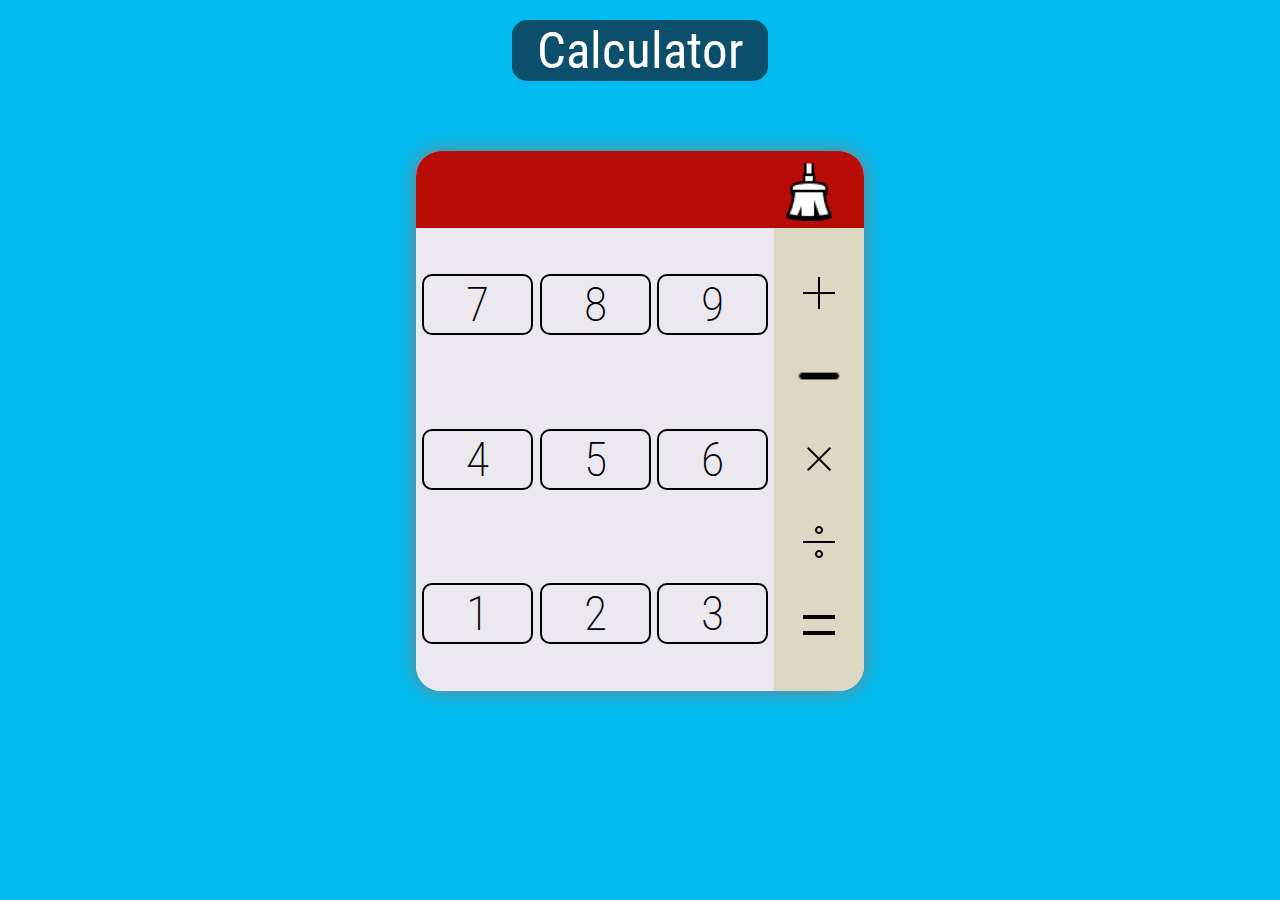
<file: Calculator/index.html>
<!DOCTYPE html>
<html lang="en">

<head>
    <meta charset="UTF-8">
    <meta name="viewport" content="width=device-width, initial-scale=1.0">
    <title>Calculator</title>
    <link rel="stylesheet" href="style.css">
</head>

<body>
    <div class="main-heading">
        <div class="heading-text">
            Calculator
        </div>
    </div>
    <div class="main-body">
        <div class="display">
            <div class="result">
            </div>
            <img src="Assets/icons8-clear-48.png" id="clear" class="pointer">
        </div>
        <div class="inputs">
            <div class="input-panel">
                <span class="number pointer">7</span>
                <span class="number pointer">8</span>
                <span class="number pointer">9</span>
                <span class="number pointer">4</span>
                <span class="number pointer">5</span>
                <span class="number pointer">6</span>
                <span class="number pointer">1</span>
                <span class="number pointer">2</span>
                <span class="number pointer">3</span>
            </div>
            <span class="symbols">
                <button value="+"><img src="Assets/icons8-addition-50.png" class="img-utility pointer"></button>
                <button value="-"><img src="Assets/icons8-subtract-30.png" class="img-utility pointer" width="50"
                        height="50"></button>
                <button value="*"><img src="Assets/icons8-multiply-50.png" class="img-utility pointer"></button>
                <button value="/"><img src="Assets/icons8-divide-50.png" class="img-utility pointer"></button>
                <img src="Assets/icons8-equal-sign-50.png" class="img-utility pointer">
            </span>
        </div>
    </div>
    <script src="script.js"></script>
</body>

</html>
</file>
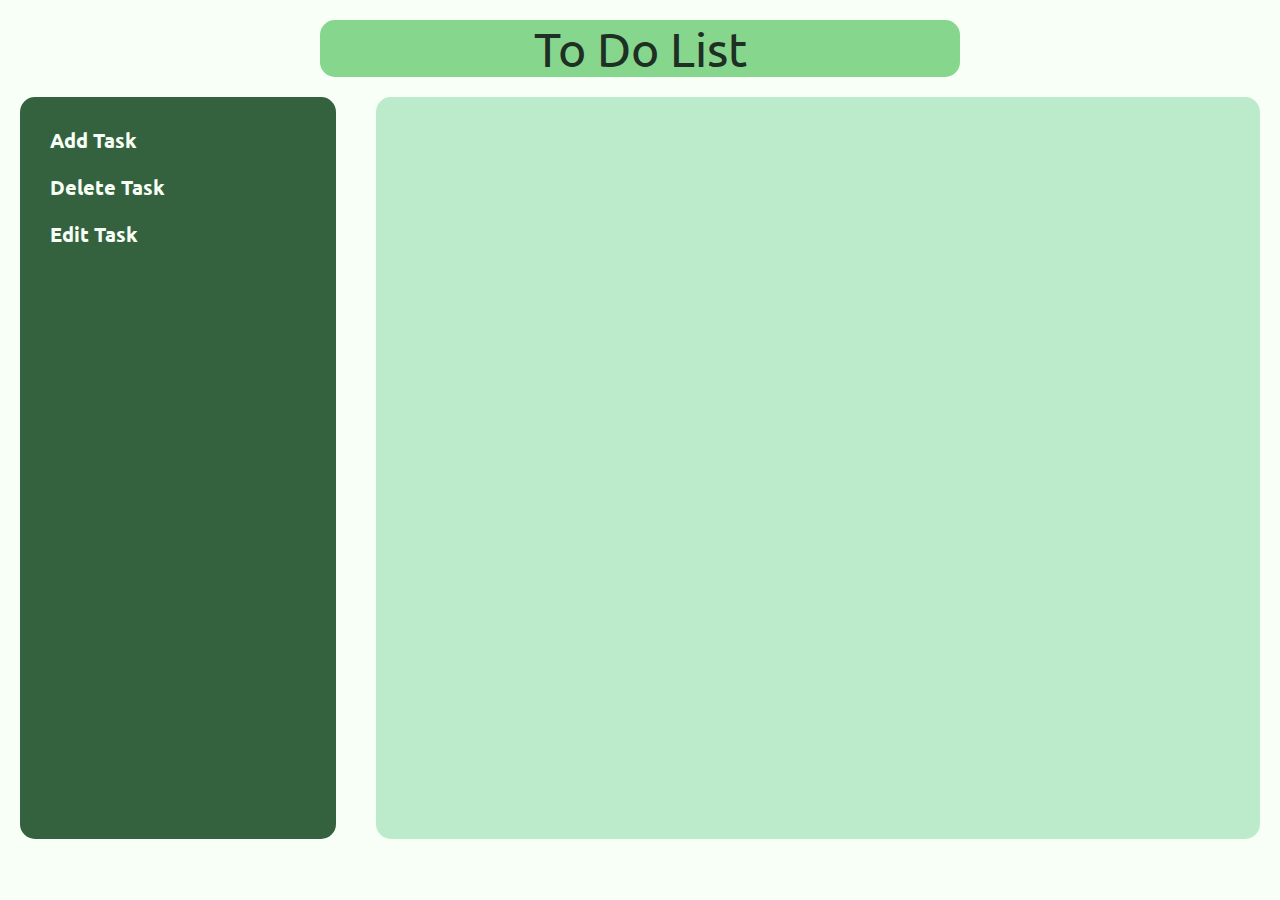
<file: To Do List/index.html>
<!DOCTYPE html>
<html lang="en">

<head>
    <meta charset="UTF-8">
    <meta name="viewport" content="width=device-width, initial-scale=1.0">
    <title>To Do List</title>
    <link rel="stylesheet" href="style.css">
</head>

<body>
    <!-- Heading of the page -->
    <div class="main-heading">
        <span class="heading-text">To Do List</span>
    </div>
    <!-- Main body of the page -->
    <div class="main-body">
        <!-- Left body of the page -->
        <div class="left-body">
            <div class="container">
                <span id="add" class="utility"><span class="hover">Add Task</span></span>
                <span id="delete" class="utility"><span class="hover">Delete Task</span></span>
                <span id="edit" class="utility"><span class="hover">Edit Task</span></span>
            </div>
        </div>
        <!-- Right body of the page -->
        <div class="right-body">
            <div class="lists">

            </div>
        </div>
    </div>
    <script src="script.js"></script>
</body>

</html>
</file>
<file: Calculator/style.css>
@import url('https://fonts.googleapis.com/css2?family=Roboto+Condensed:ital,wght@0,100..900;1,100..900&family=Ubuntu:ital,wght@0,300;0,400;0,500;0,700;1,300;1,400;1,500;1,700&display=swap');

* {
    margin: 0;
    padding: 0;
}

body {
    background-color: #01BAEF;
}

.main-heading {
    background-color: #0B4F6C;
    margin: 20px auto;
    text-align: center;
    text-align: center;
    border-radius: 15px;
    width: 20%;
}

.heading-text {
    font-family: "Roboto Condensed", serif;
    font-optical-sizing: auto;
    font-weight: 400;
    font-style: normal;
    color: white;
    font-size: 3.2em;
}

.main-body {
    width: 35vw;
    height: 60vh;
    background-color: #FBFBFF;
    margin: 70px auto;
    border-radius: 25px;
    box-shadow: 0px 0px 20px 0px grey;
    display: flex;
    flex-direction: column;
}

.display {
    width: 100%;
    background-color: #B80C09;
    border-top-left-radius: 25px;
    border-top-right-radius: 25px;
    display: flex;
    justify-content: space-between;
}

.result {
    font-family: "Roboto Condensed", serif;
    font-optical-sizing: auto;
    font-weight: 800;
    font-style: normal;
    padding-left: 25px;
    font-size: 4em;
    color: white;
    height: 76.8px;
}

#clear {
    margin-right: 25px;
    margin-top: 10px;
    border-radius: 7.5px;
    width: 60px;
    height: 60px;
}

#clear:hover {
    background-color: #8f0a07;
}

.inputs {
    display: flex;
    height: 100%;
    width: 100%;
    border-bottom-left-radius: 25px;
    border-bottom-right-radius: 25px;
}

.input-panel {
    display: flex;
    background-color: #ECE8EF;
    width: 80%;
    flex-wrap: wrap;
    height: 100%;
    align-items: center;
    justify-content: space-evenly;
    border-bottom-left-radius: 25px;
}

.number {
    font-size: 3em;
    font-family: "Roboto Condensed", serif;
    font-optical-sizing: auto;
    font-weight: 200;
    font-style: normal;
    border: 2px solid black;
    padding: 0px 42px;
    border-radius: 10px;
}

.number:hover {
    background-color: #dfd29f;
}

.symbols {
    background-color: #DDD8C4;
    height: 100%;
    width: 20%;
    border-bottom-right-radius: 25px;
    display: flex;
    flex-direction: column;
    justify-content: center;
    align-items: center;
}

.img-utility {
    margin: 7.5px;
    padding: 7.5px;
    border-radius: 10px;
}

.img-utility:hover {
    background-color: #204b84;
    filter: invert(1);
}

.symbol {
    filter: invert(1);
    margin: 1px;
    padding: 1px;
}

button {
    background-color: #DDD8C4;
    border: none;
}

.pointer {
    cursor: pointer;
}
</file>
<file: To Do List/style.css>
@import url('https://fonts.googleapis.com/css2?family=Ubuntu:ital,wght@0,300;0,400;0,500;0,700;1,300;1,400;1,500;1,700&display=swap');

* {
    margin: 0;
    padding: 0;
}

body {
    background-color: #F7FFF6;
}

.main-heading {
    text-align: center;
    background-color: #87D68D;
    width: 50vw;
    margin: auto;
    margin-top: 20px;
    border-radius: 15px;
}

.heading-text {
    color: #1E2F23;
    font-size: 3rem;
    font-family: "Ubuntu", serif;
    font-weight: 400;
    font-style: normal;
}

.main-body {
    display: flex;
}

.left-body {
    width: 24.6vw;
    min-height: 78vh;
    border-radius: 15px;
    margin: 20px;
    padding: 20px;
    background-color: #34623F;
}

.container {
    color: #F7FFF6;
    font-size: 20px;
    font-family: "Ubuntu", serif;
    font-weight: 700;
    font-style: normal;
    display: flex;
    flex-direction: column;
}

.utility {
    margin: 10px;
    display: flex;
    flex-direction: column;
    justify-content: space-between;
}

.hover {
    &:hover {
        cursor: pointer;
        text-decoration: underline;
    }
}

::placeholder {
    color: white;
    font-family: "Ubuntu", serif;
    font-weight: 300;
    font-style: normal;
}

#txt-a1 {
    margin: 5px;
    border: none;
    outline: none;
    height: 25px;
    background-color: transparent;
    border: 2px solid white;
    color: white;
    font-family: "Ubuntu", serif;
    font-weight: 700;
    font-style: normal;
    font-size: 20px;
    padding: 2px;
}

#btn1 {
    font-family: "Ubuntu", serif;
    font-weight: 300;
    font-style: normal;
    font-size: 20px;
    background-color: transparent;
    border: 2px solid white;
    color: white;
    box-shadow: none;
    cursor: pointer;
    padding: 2px;
    width: 25%;
    margin: 5px;
}

#txt-a2 {
    margin: 5px;
    border: none;
    outline: none;
    height: 25px;
    background-color: transparent;
    border: 2px solid white;
    color: white;
    font-family: "Ubuntu", serif;
    font-weight: 700;
    font-style: normal;
    font-size: 20px;
    padding: 2px;
}

#btn2 {
    font-family: "Ubuntu", serif;
    font-weight: 300;
    font-style: normal;
    font-size: 20px;
    background-color: transparent;
    border: 2px solid white;
    color: white;
    box-shadow: none;
    cursor: pointer;
    padding: 2px;
    width: 25%;
    margin: 5px;
}

#txt-a3 {
    margin: 5px;
    border: none;
    outline: none;
    height: 25px;
    background-color: transparent;
    border: 2px solid white;
    color: white;
    font-family: "Ubuntu", serif;
    font-weight: 700;
    font-style: normal;
    font-size: 20px;
    padding: 2px;
}

#btn3 {
    font-family: "Ubuntu", serif;
    font-weight: 300;
    font-style: normal;
    font-size: 20px;
    background-color: transparent;
    border: 2px solid white;
    color: white;
    box-shadow: none;
    cursor: pointer;
    padding: 2px;
    margin: 5px;
    width: 25%;
}

.right-body {
    min-height: 78vh;
    width: 75.4vw;
    background-color: #BCEBCB;
    border-radius: 15px;
    margin: 20px;
    padding: 20px;
}

.lists {
    display: flex;
    flex-direction: column;
}

#txt1 {
    font-family: "Ubuntu", serif;
    font-weight: 600;
    font-style: normal;
    font-size: 30px;
    margin-left: 10px;
}

#inp1 {
    height: 18px;
    width: 18px;
}

.show_success {
    color: #1E2F23;
    font-size: 1.5em;
    font-family: "Ubuntu", serif;
    font-weight: 300;
    font-style: normal;
}
</file>
